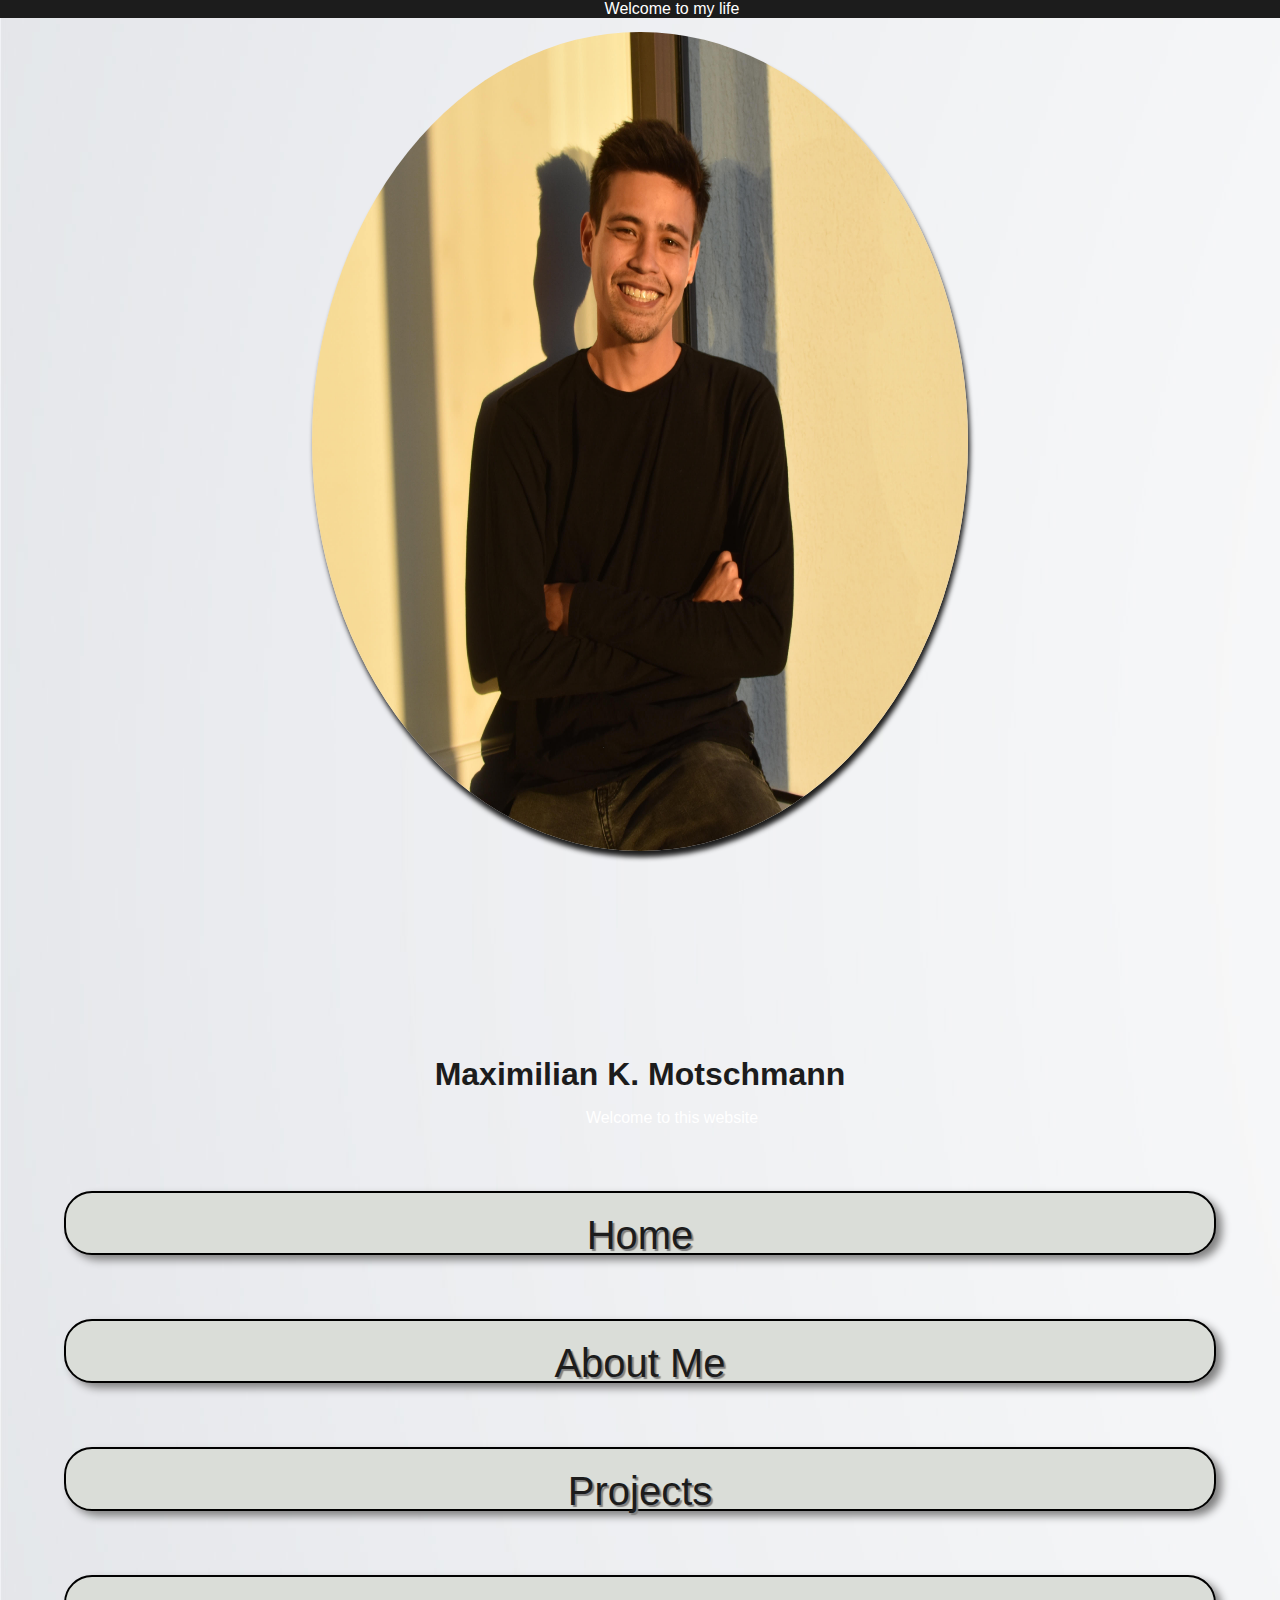
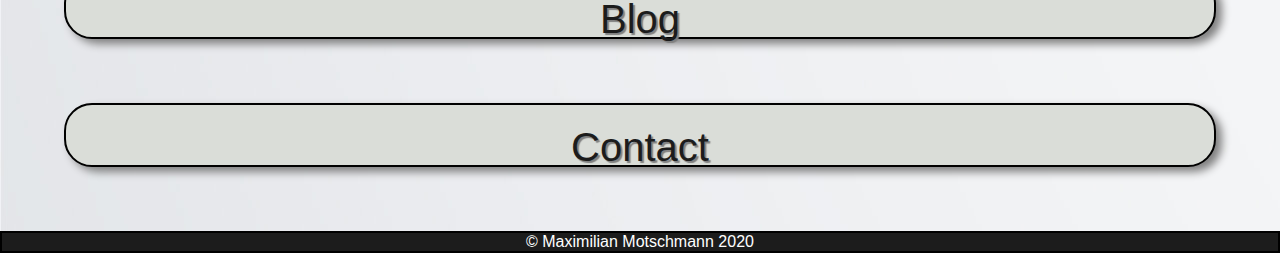
<file: MaximilianKellyMotschmann_T1A2/index.html>
<!DOCTYPE html>
<html lang="en">
    <head>
        <meta name="viewport" content="width=device-width, initial-scale=1.0">
        <title></title>
        <link rel="stylesheet" href="./src/css/style.css" />
    </head>
    <body>
        <header>
        <div id="headerbar">
            <p>Welcome to my life</p>
        </div>
        <div class="topcontainer">
            <div class="profilephoto">
            <img alt="Photo of Maximilian" src="./src/images/profilephoto.jpg"/>
            </div>
            <h1 id="myname">Maximilian K. Motschmann</h1>
        
        </div>
        </header>
        <div class="paragraphcontainer">
            <p>Welcome to this website</p>
        </div>
        <div class="navcontainer">
        <nav>
            <section class="navbutton1">
            <a>Home</a>
            </section>
            <section class="navbutton2">
            <a href="./src/pages/aboutme.html">About Me</a>
            </section>
            <section class="navbutton1">
            <a href="./src/pages/projects.html">Projects</a>
            </section>
            <section class="navbutton2">
            <a href="./src/pages/blog.html">Blog</a>
            </section>
            <section class="navbutton1">
            <a href="./src/pages/contact.html">Contact</a>
            </section>
        </nav>
        </div>
        <div id="thefooter">
        <footer>&#169; Maximilian Motschmann 2020</footer>
        </div>
    </body>
</html>
</file>
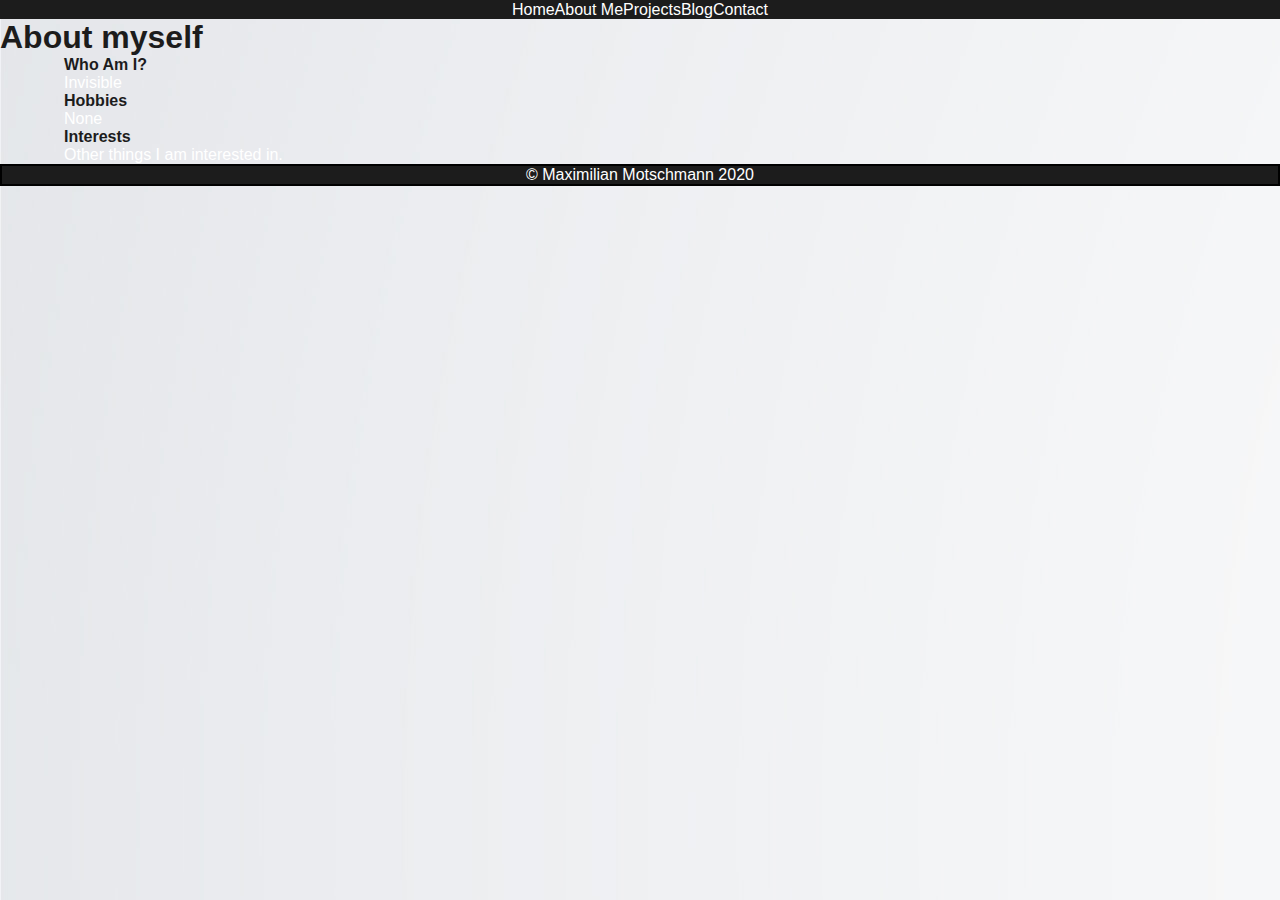
<file: MaximilianKellyMotschmann_T1A2/src/pages/aboutme.html>
<!DOCTYPE html>
<html lang="en">
    <head>
        <meta name="viewport" content="width=device-width, initial-scale=1.0">
        <title></title>
        <link rel="stylesheet" href="../css/style.css" />
    </head>
    <body>
        <header>
            <div class="altnavdiv">
            <nav class="altnavbar">
                <section class="navbutton3">
                    <a class="topnav" href="../../index.html">Home</a>
                    </section>
                <section class="navbutton4">
                    <a class="topnav" href="./aboutme.html">About Me</a>
                    </section>
                <section class="navbutton3">
                    <a class="topnav" href="./projects.html">Projects</a>
                    </section>
                <section class="navbutton4">
                    <a class="topnav" href="./blog.html">Blog</a>
                    </section>
                <section class="navbutton3">
                    <a class="topnav" href="./contact.html">Contact</a>
                    </section>
            </nav>
            </div>

        </header>
        <div class="bottomcontaineraboutme">
            <h1>About myself</h1>
            <h2>Who Am I?</h2>
            <p>Invisible</p>

            <h2>Hobbies</h2>
            <p>None</p>

            <h2>Interests</h2>
            <p>Other things I am interested in.</p>
        </div>
        <div id="thefooter">
            <footer>&#169; Maximilian Motschmann 2020</footer>
        </div>
    </body>
</html>
</file>
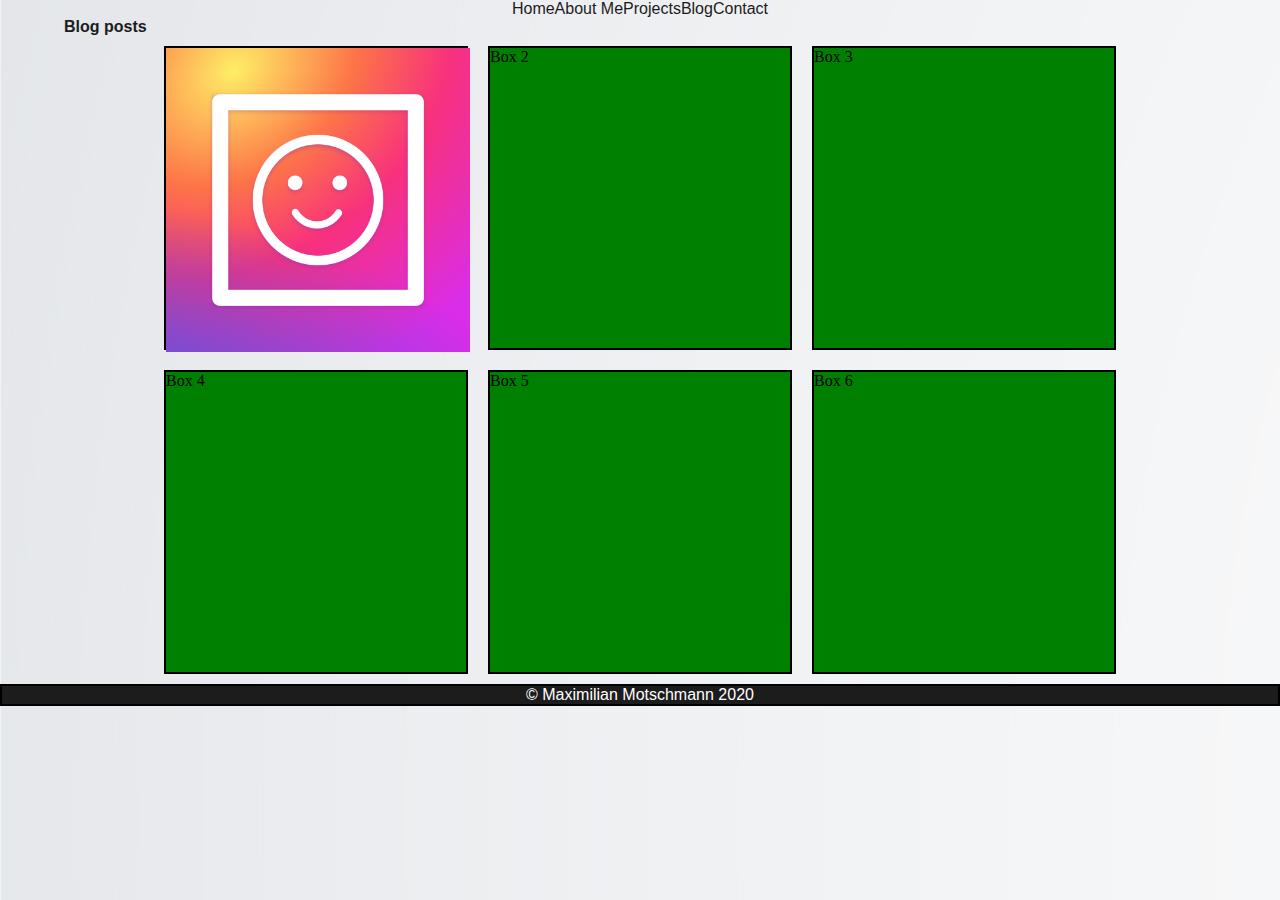
<file: MaximilianKellyMotschmann_T1A2/src/pages/blog.html>
<!DOCTYPE html>
<html lang="en">
    <head>
        <meta name="viewport" content="width=device-width, initial-scale=1.0">
        <title></title>
        <link rel="stylesheet" href="../css/style.css" />
    </head>
    <body>
        <header>
            <nav class="altnavbar">
                <section class="navbutton3">
                    <a href="../../index.html">Home</a>
                    </section>
                <section class="navbutton4">
                    <a href="./aboutme.html">About Me</a>
                    </section>
                <section class="navbutton3">
                    <a href="./projects.html">Projects</a>
                    </section>
                <section class="navbutton4">
                    <a href="./blog.html">Blog</a>
                    </section>
                <section class="navbutton3">
                    <a href="./contact.html">Contact</a>
                    </section>
            </nav>
        </header>
        <h2>Blog posts</h2>
        <div class="boxes">
            <div class="box">
                <img class="blogimage" src="../images/blogsample.png"/>
            </div>
            <div class="box">Box 2</div>
            <div class="box">Box 3</div>
            <div class="box">Box 4</div>
            <div class="box">Box 5</div>
            <div class="box">Box 6</div>
        </div>
        <section id="thefooter">
            <footer>&#169; Maximilian Motschmann 2020</footer>
        </section>
    </body>
</html>
</file>
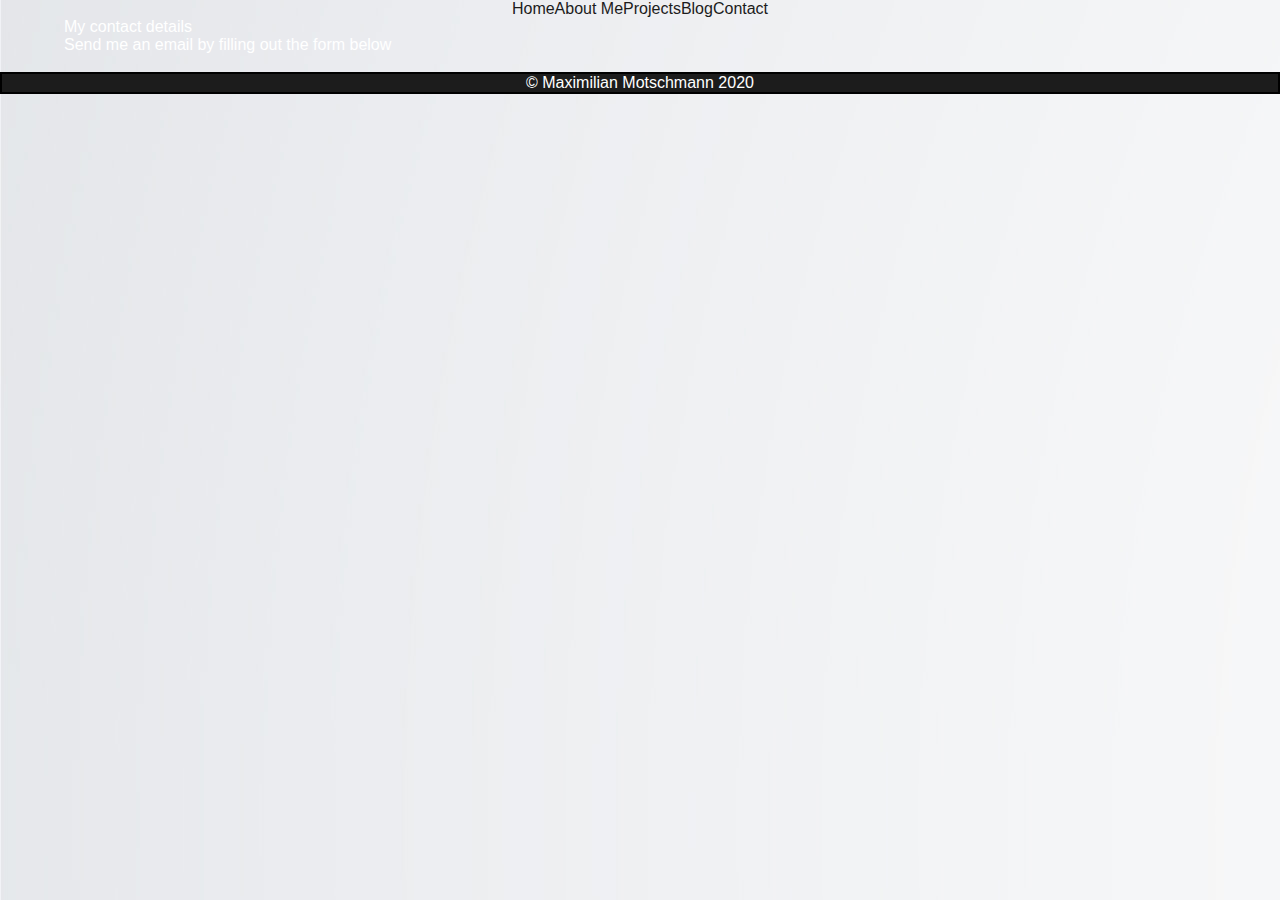
<file: MaximilianKellyMotschmann_T1A2/src/pages/contact.html>
<!DOCTYPE html>
<html lang="en">
    <head>
        <meta name="viewport" content="width=device-width, initial-scale=1.0">
        <title></title>
        <link rel="stylesheet" href="../css/style.css" />
    </head>
    <body>
        <header>
            <nav class="altnavbar">
                <section class="navbutton3">
                    <a href="../../index.html">Home</a>
                    </section>
                <section class="navbutton4">
                    <a href="./aboutme.html">About Me</a>
                    </section>
                <section class="navbutton3">
                    <a href="./projects.html">Projects</a>
                    </section>
                <section class="navbutton4">
                    <a href="./blog.html">Blog</a>
                    </section>
                <section class="navbutton3">
                    <a href="./contact.html">Contact</a>
                    </section>
            </nav>
        </header>
        <p>My contact details</p>
        <p>Send me an email by filling out the form below</p>
        <li>
            <ul><a href="https://au.linkedin.com/" _target="blank"><i class="fab fa-linkedin"></i></a></ul>
            <ul></ul>
        </li>
        <section id="thefooter">
            <footer>&#169; Maximilian Motschmann 2020</footer>
        </section>
    </body>
</html>
</file>
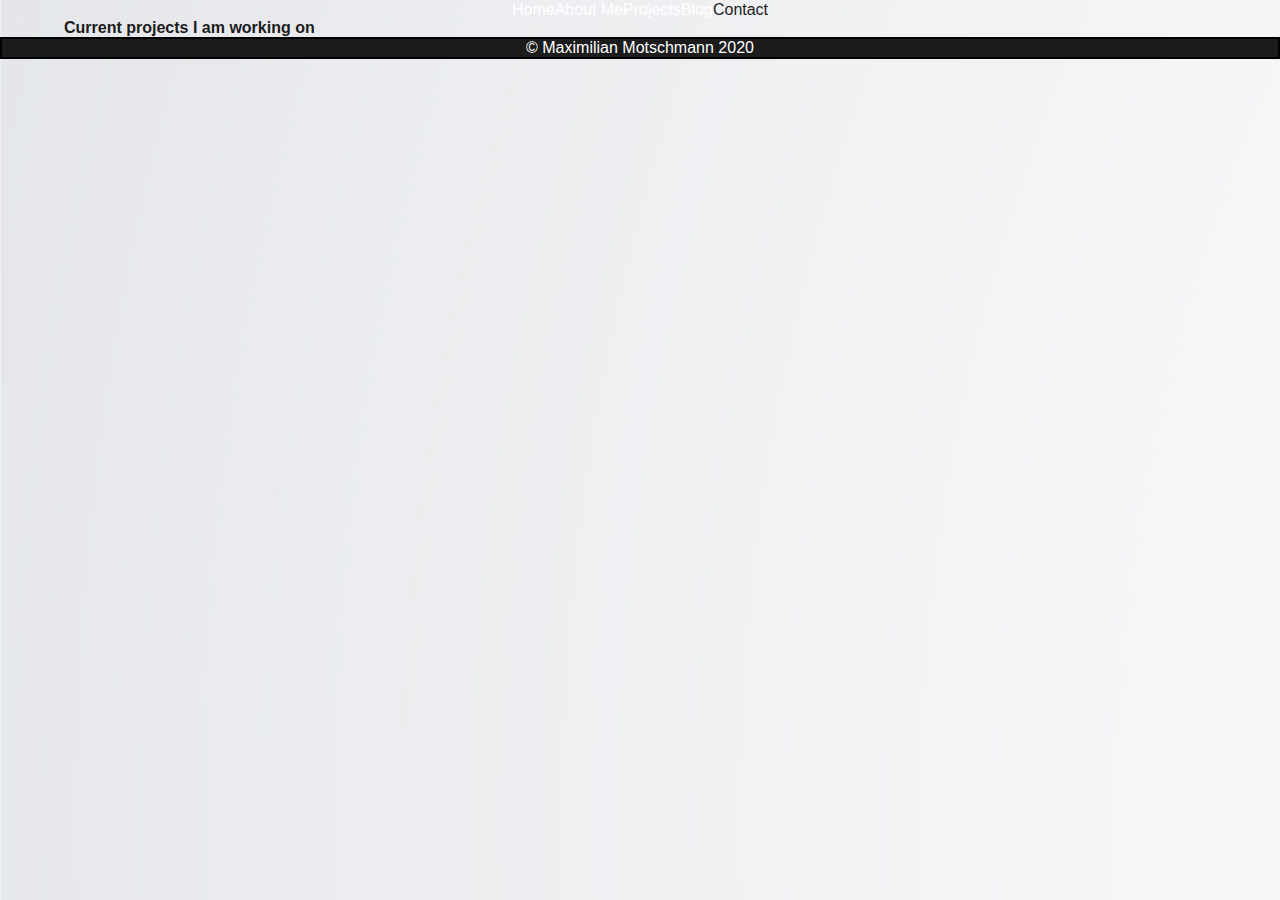
<file: MaximilianKellyMotschmann_T1A2/src/pages/projects.html>
<!DOCTYPE html>
<html lang="en">
    <head>
        <meta name="viewport" content="width=device-width, initial-scale=1.0">
        <title></title>
        <link rel="stylesheet" href="../css/style.css" />
    </head>
    <body>
        <header>
            <nav class="altnavbar">
                <section class="navbutton3">
                    <a class="topnav" href="../../index.html">Home</a>
                    </section>
                <section class="navbutton4">
                    <a class="topnav" href="./aboutme.html">About Me</a>
                    </section>
                <section class="navbutton3">
                    <a class="topnav" href="./projects.html">Projects</a>
                    </section>
                <section class="navbutton4">
                    <a class="topnav" href="./blog.html">Blog</a>
                    </section>
                <section class="topnav" class="navbutton3">
                    <a href="./contact.html">Contact</a>
                    </section>
            </nav>
        </header>
        <h2>Current projects I am working on</h2>
        <section id="thefooter">
            <footer>&#169; Maximilian Motschmann 2020</footer>
        </section>
    </body>
</html>
</file>
<file: MaximilianKellyMotschmann_T1A2/src/css/style.css>
* {
  margin: 0;
  padding: 0;
  -webkit-box-sizing: border-box;
          box-sizing: border-box;
}

body {
  background-image: url("../images/background.jpg");
}

#headerbar {
  display: -webkit-inline-box;
  display: -ms-inline-flexbox;
  display: inline-flex;
  -webkit-box-orient: horizontal;
  -webkit-box-direction: normal;
      -ms-flex-direction: row;
          flex-direction: row;
  width: 100%;
  -webkit-box-pack: center;
      -ms-flex-pack: center;
          justify-content: center;
  position: absolute;
  top: 0;
  left: 0;
  background-color: #1c1c1c;
}

.topcontainer {
  display: -webkit-box;
  display: -ms-flexbox;
  display: flex;
  -webkit-box-pack: center;
      -ms-flex-pack: center;
          justify-content: center;
  -webkit-box-orient: vertical;
  -webkit-box-direction: normal;
      -ms-flex-direction: column;
          flex-direction: column;
  -webkit-box-align: center;
      -ms-flex-align: center;
          align-items: center;
}

.profilephoto {
  display: -webkit-box;
  display: -ms-flexbox;
  display: flex;
  -webkit-box-pack: center;
      -ms-flex-pack: center;
          justify-content: center;
  -ms-flex-item-align: center;
      align-self: center;
  margin-top: 2em;
}

header {
  display: -webkit-box;
  display: -ms-flexbox;
  display: flex;
  -webkit-box-pack: center;
      -ms-flex-pack: center;
          justify-content: center;
  text-align: center;
}

.profilephoto img {
  border-radius: 100%;
  vertical-align: middle;
  max-height: 80%;
  max-width: 80%;
  -webkit-box-shadow: 2px 6px 5px #1c1c1c;
          box-shadow: 2px 6px 5px #1c1c1c;
}

h1 {
  font-size: 2em;
  color: #1c1c1c;
  font-family: Arial, Helvetica, sans-serif;
}

.paragraphcontainer {
  text-align: center;
  display: -webkit-box;
  display: -ms-flexbox;
  display: flex;
  -webkit-box-pack: center;
      -ms-flex-pack: center;
          justify-content: center;
  margin-top: 1em;
}

a {
  margin-top: 1.7%;
  color: #1c1c1c;
  font-size: 250%;
  font-family: Arial, Helvetica, sans-serif;
  text-decoration: none;
}

a:hover {
  color: orange;
}

.navbutton1 {
  background-color: #daddd8;
  display: -webkit-box;
  display: -ms-flexbox;
  display: flex;
  -webkit-box-pack: center;
      -ms-flex-pack: center;
          justify-content: center;
  border: 2px solid black;
  margin: 5%;
  height: 4rem;
  text-shadow: 2px 2px 1px gray;
  -webkit-box-shadow: 6px 5px 9px gray;
          box-shadow: 6px 5px 9px gray;
  border-radius: 28px;
  -webkit-border-radius: 28;
  -moz-border-radius: 28;
}

.navbutton2 {
  background-color: #daddd8;
  display: -webkit-box;
  display: -ms-flexbox;
  display: flex;
  -webkit-box-pack: center;
      -ms-flex-pack: center;
          justify-content: center;
  border: 2px solid black;
  margin: 5%;
  height: 4rem;
  text-shadow: 2px 2px 1px gray;
  -webkit-box-shadow: 6px 5px 9px gray;
          box-shadow: 6px 5px 9px gray;
  border-radius: 28px;
  -webkit-border-radius: 28;
  -moz-border-radius: 28;
}

.navbutton1:hover, .navbutton2:hover {
  background-color: #1B264F;
}

.navbutton1:visited, .navbutton2:visited {
  background-color: red;
}

p {
  color: white;
  font-family: Arial, Helvetica, sans-serif;
  margin-left: 5%;
}

#thefooter {
  background-color: #1c1c1c;
  border: 2px solid black;
  font-family: Arial, Helvetica, sans-serif;
  text-align: center;
}

footer {
  color: white;
  width: 100%;
}

.altnavdiv {
  background-color: #1c1c1c;
  width: 100%;
  display: -webkit-box;
  display: -ms-flexbox;
  display: flex;
  -webkit-box-pack: center;
      -ms-flex-pack: center;
          justify-content: center;
}

.altnavbar {
  display: -webkit-box;
  display: -ms-flexbox;
  display: flex;
  font-size: 0.4em;
  color: white;
}

.topnav {
  color: white;
  display: -webkit-box;
  display: -ms-flexbox;
  display: flex;
  -webkit-box-pack: center;
      -ms-flex-pack: center;
          justify-content: center;
}

.navbutton3, .navbutton4 {
  position: static;
}

h2 {
  font-size: 1em;
  color: #1c1c1c;
  font-family: Arial, Helvetica, sans-serif;
  margin-left: 5%;
}

.boxes {
  display: -webkit-box;
  display: -ms-flexbox;
  display: flex;
  -webkit-box-pack: center;
      -ms-flex-pack: center;
          justify-content: center;
  -ms-flex-wrap: wrap;
      flex-wrap: wrap;
}

.box {
  background-color: green;
  border: 2px solid black;
  width: 19em;
  height: 19em;
  margin: 10px;
}

.blogimage {
  max-width: 19em;
  max-height: 19em;
}
/*# sourceMappingURL=style.css.map */
</file>
